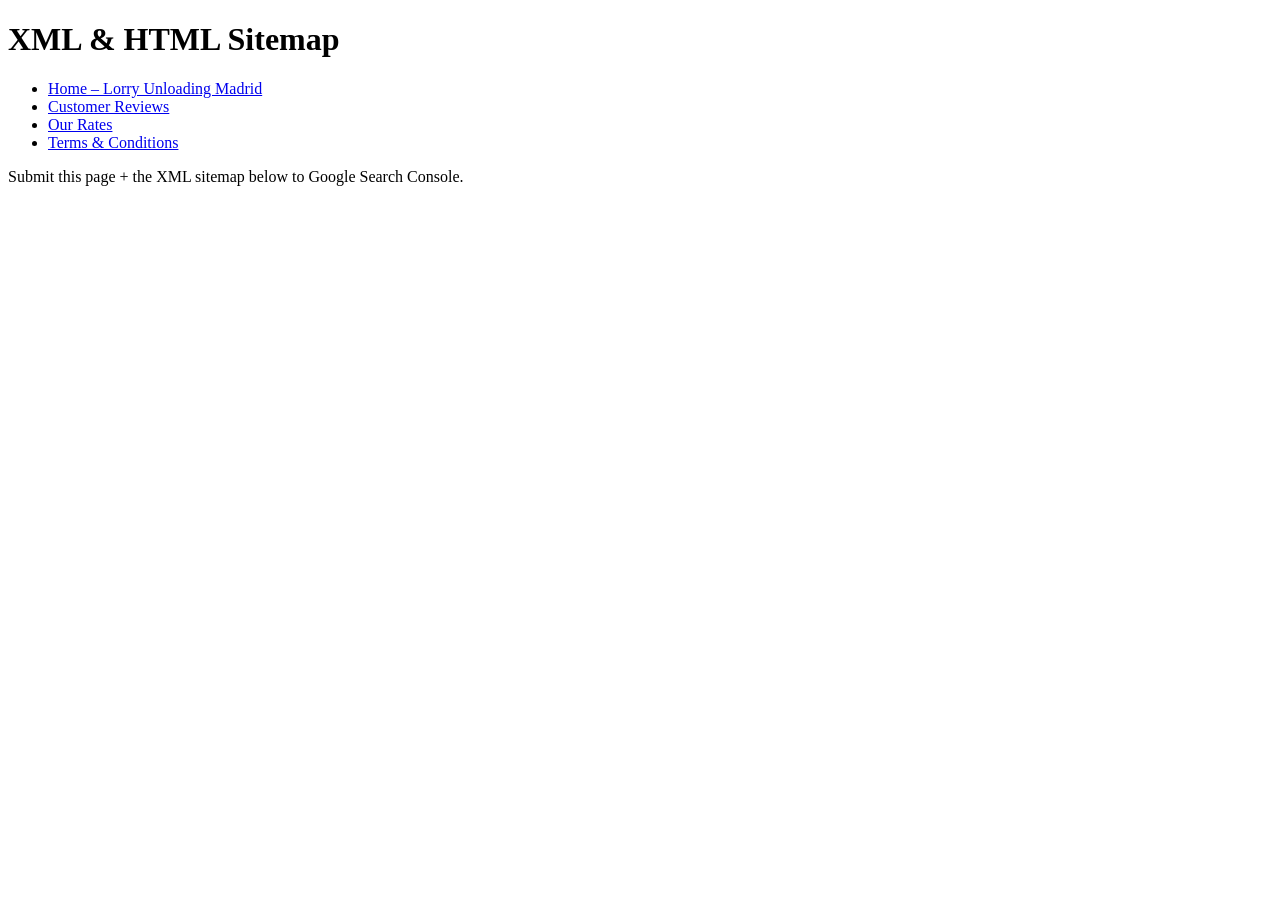
<file: sitemap.html>
<!DOCTYPE html>
<html lang="en">
<head><meta charset="UTF-8"><title>Site Map - Madrid Porters and Drivers</title></head>
<body>
<h1>XML & HTML Sitemap</h1>
<ul>
    <li><a href="index.html">Home – Lorry Unloading Madrid</a></li>
    <li><a href="reviews.html">Customer Reviews</a></li>
    <li><a href="rates.html">Our Rates</a></li>
    <li><a href="terms.html">Terms & Conditions</a></li>
</ul>
<p>Submit this page + the XML sitemap below to Google Search Console.</p>
</body>
</html>
</file>
